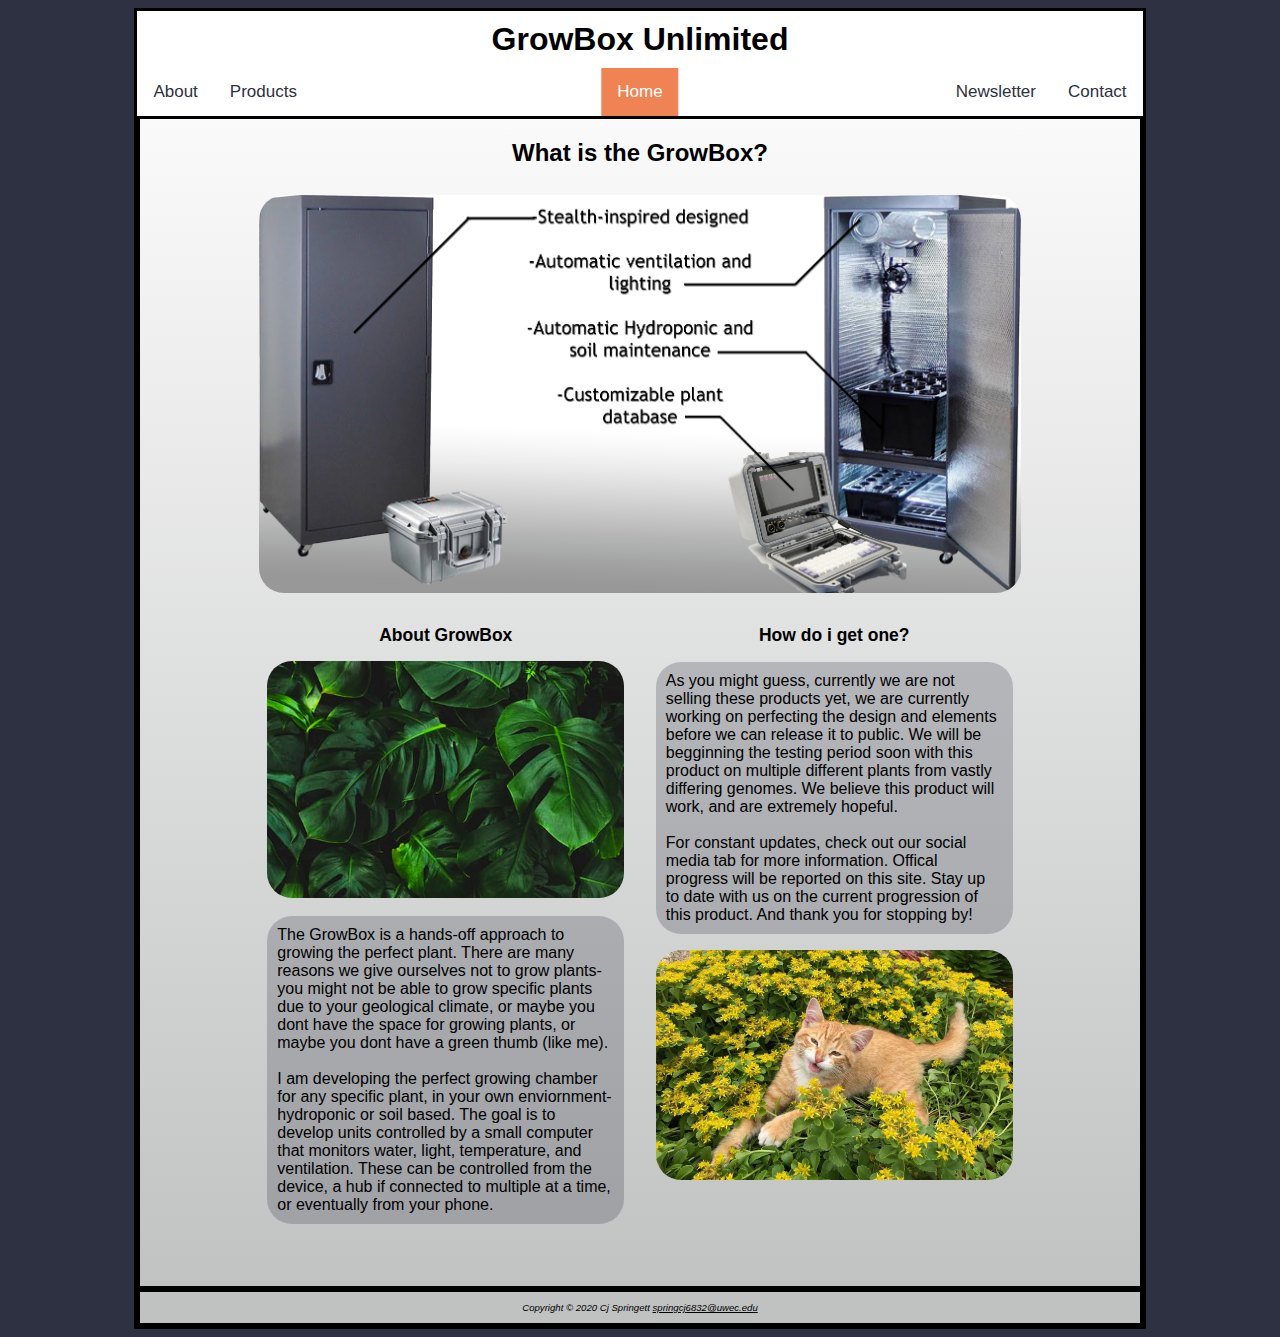
<file: index.html>
<!DOCTYPE html>
<html>

<head>
    <title>GrowBox | Home</title>
    <!--Keywords-->
    <link rel="icon" href="image/x-icon.png" type="image/x-icon">
    <link rel="stylesheet" href="style2.css">
    <meta name="keywords" content="">
    <meta name="description" content="">
    <meta name="viewport" content="width=device-width, initial-scale=1.0">
</head>


<body>
    <div id="wrapper">
        <!--wrapper-->
        <header>
            <h1>GrowBox Unlimited</h1>
        </header>
        <nav>
            <!--Navigation Bar-->
            <!-- Top navigation -->
            <div class="topnav">

                <!-- Centered link -->
                <div class="topnav-centered">
                    <a href="index.html" class="active">Home</a>
                </div>

                <!-- Left-aligned links (default) -->
                <a href="about.html">About</a>
                <a href="products.html">Products</a>

                <!-- Right-aligned links  -->
                <div class="topnav-right">
                    <a href="newsletter.html">Newsletter</a>
                    <a href="contact.html">Contact</a>
                </div>
            </div>
        </nav>
        <main id="hero">
            <h2>What is the GrowBox?</h2>

            <div>
                <!--Location-->
                <div class="row">

                    <div class=" container full">
                        <img class="a" src="images/design.png" alt="Design overview of the GrowBox"/>
                    </div>

                    <div class=" container half">
                        <h2>About GrowBox</h2>
                        <div class=" container row-padding full">

                            <img class="a" src="images/plantman.jpg" alt="Stock Image of deep green leafy plants"/>
                        </div>
                        <div class=" container row-padding full">
                            <p class="ab">
                                The GrowBox is a hands-off approach to growing the perfect plant. There are many reasons
                                we give ourselves not to grow plants- you might not be able to
                                grow specific plants due to your geological climate, or maybe you dont have the space
                                for growing plants, or maybe you dont have a green thumb (like me).
                                <br><br>
                                I am developing the perfect growing chamber for any specific plant, in your own
                                enviornment- hydroponic or soil based.
                                The goal is to develop units controlled by a small computer that monitors water, light,
                                temperature, and ventilation.
                                These can be controlled from the device, a hub if connected to multiple at a time, or
                                eventually from your phone.
                            </p>
                        </div>
                    </div>

                    <div class=" container half">
                        <h2>How do i get one?</h2>
                        <div class=" container row-padding full">
                            <p class="ab">
                                As you might guess, currently we are not selling these products yet, we are currently
                                working on perfecting
                                the design and elements before we can release it to public. We will be begginning the
                                testing period soon with this
                                product on multiple different plants from vastly differing genomes. We believe this
                                product will work, and are extremely
                                hopeful.
                                <br><br>
                                For constant updates, check out our social media tab for more information. Offical
                                progress will be reported on this site.
                                Stay up to date with us on the current progression of this product. And thank you for
                                stopping by!
                            </p>
                        </div>
                        <div class=" container row-padding full">
                            <img class="a" src="images/kitti.jpg" alt="Image of a cute cat laying in flowers"/>
                        </div>
                    </div>
                </div>
            </div>
            <br />
        </main>
        <footer>
            <!--Copyright & contact-->
            Copyright &copy; 2020 Cj Springett
            <a href="mailto:springcj6832@uwec.edu">springcj6832@uwec.edu</a>
        </footer>
    </div>
    <!--wrapper-->
</body>

</html>
</file>
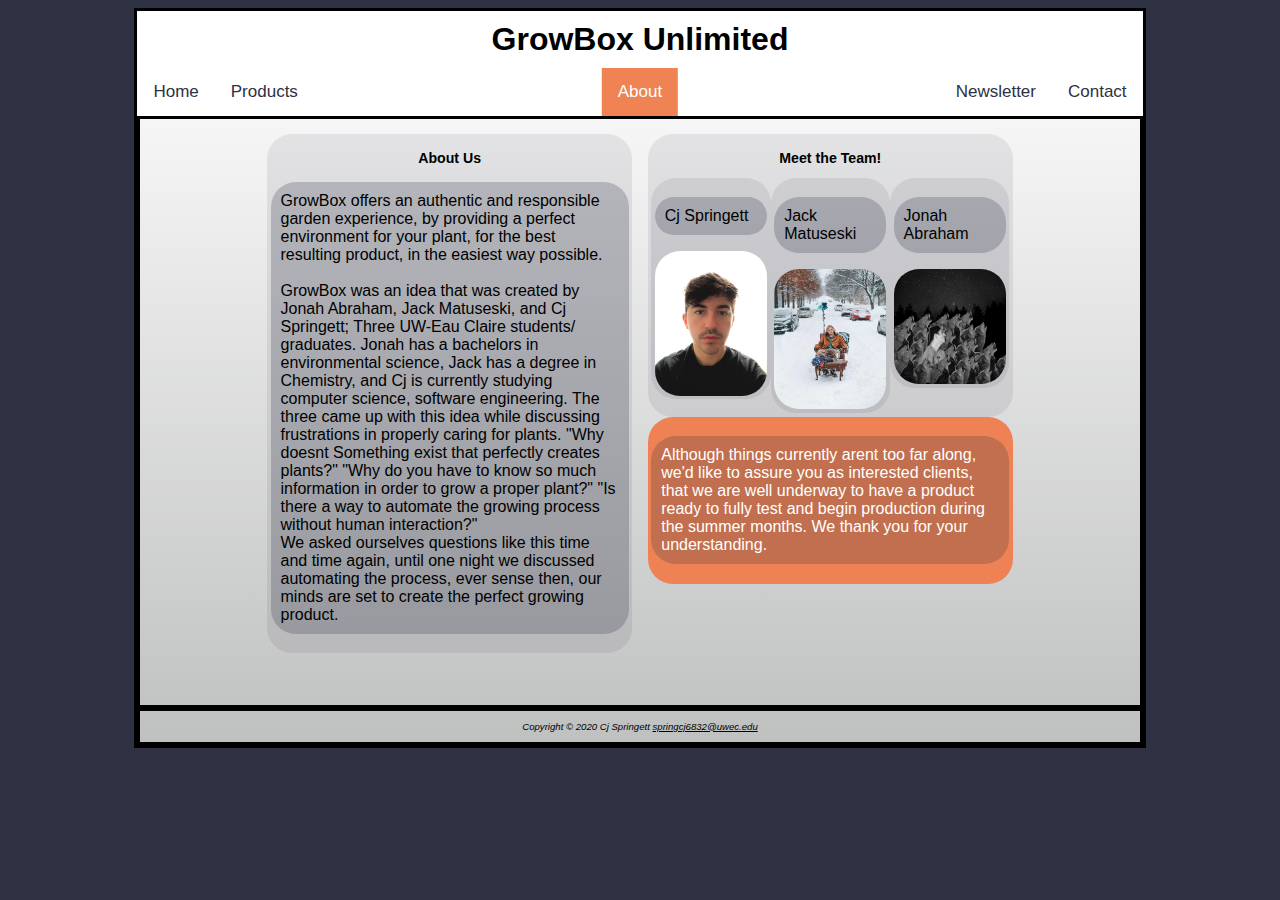
<file: about.html>
<!DOCTYPE html>
<html>

<head>
    <title>GrowBox | About</title>
    <!--Keywords-->
    <link rel="icon" href="image/x-icon.png" type="image/x-icon">
    <link rel="stylesheet" href="style2.css">
    <meta name="keywords" content="">
    <meta name="description" content="">
    <meta name="viewport" content="width=device-width, initial-scale=1.0">
</head>


<body>
    <div id="wrapper">
        <!--wrapper-->
        <header>
            <h1>GrowBox Unlimited</h1>
        </header>
        <nav>
            <!--Navigation Bar-->
            <!-- Top navigation -->
            <div class="topnav">

                <!-- Centered link -->
                <div class="topnav-centered">
                    <a href="about.html" class="active">About</a>
                </div>

                <!-- Left-aligned links (default) -->
                <a href="index.html">Home</a>
                <a href="products.html">Products</a>

                <!-- Right-aligned links -->
                <div class="topnav-right">
                    <a href="newsletter.html">Newsletter</a>
                    <a href="contact.html">Contact</a>
                </div>
            </div>
        </nav>


        <main id="hero">

            <div>
                <!--Location-->
                <div class="row">

                    <div class="container full">
                        <!-- <div class="container quarter"> -->
                        <div class=" container half">
                            <div class=" container indigo full">
                                <h2>About Us</h2>
                                <!-- <img class="basic"src="images/tech.jpg" /> -->
                                <p class="a">

                                    GrowBox offers an authentic and responsible garden experience,
                                    by providing a perfect environment for your plant, for the best resulting product,
                                    in the easiest
                                    way possible.
                                    <br><br>
                                    GrowBox was an idea that was created by Jonah Abraham, Jack Matuseski, and Cj
                                    Springett; Three UW-Eau Claire
                                    students/ graduates. Jonah has a bachelors in environmental science, Jack has a
                                    degree in Chemistry, and Cj is currently
                                    studying computer science, software engineering. The three came up with this idea
                                    while discussing frustrations
                                    in properly caring for plants. "Why doesnt Something exist that perfectly creates
                                    plants?" "Why do you have to know
                                    so much information in order to grow a proper plant?" "Is there a way to automate
                                    the growing process without human interaction?"
                                    <br>We asked ourselves questions like this time and time again, until one night we
                                    discussed automating the process, ever sense then,
                                    our minds are set to create the perfect growing product.<br>



                                </p>
                            </div>
                        </div>

                        <div class=" container half">
                            <div class=" container indigo full">
                                <h2>Meet the Team!</h2>
                                <div class=" container indigo third">
                                    <p class="a">Cj Springett</p>
                                    <img class="aboutimage" src="images/selfy.jpg" alt="Photograph of cj springett" />
                                </div>
                                <div class=" container indigo third">
                                    <p class="a">Jack Matuseski</p>
                                    <img class="aboutimage" src="images/jacky.png" alt="Photograph of Jack Matuseski"/>
                                </div>
                                <div class=" container indigo third">
                                    <p class="a">Jonah Abraham</p>
                                    <img class="aboutimage" src="images/jonah.JPG" alt="Photograph of Jonah Abraham"/>
                                </div>
                                <br>
                            </div>

                            <div class=" container green full">
                                <p class="a">
                                    Although things currently arent too far along, we'd like to assure you
                                    as interested clients, that we are well underway to have a product ready to fully
                                    test and
                                    begin production during the summer months. We thank you for your understanding.

                                </p>

                            </div>


                        </div>
                    </div>


                </div>
                <br />
        </main>
        <footer>
            <!--Copyright & contact-->
            Copyright &copy; 2020 Cj Springett
            <a href="mailto:springcj6832@uwec.edu">springcj6832@uwec.edu</a>
        </footer>
    </div>
    <!--wrapper-->
</body>

</html>
</file>
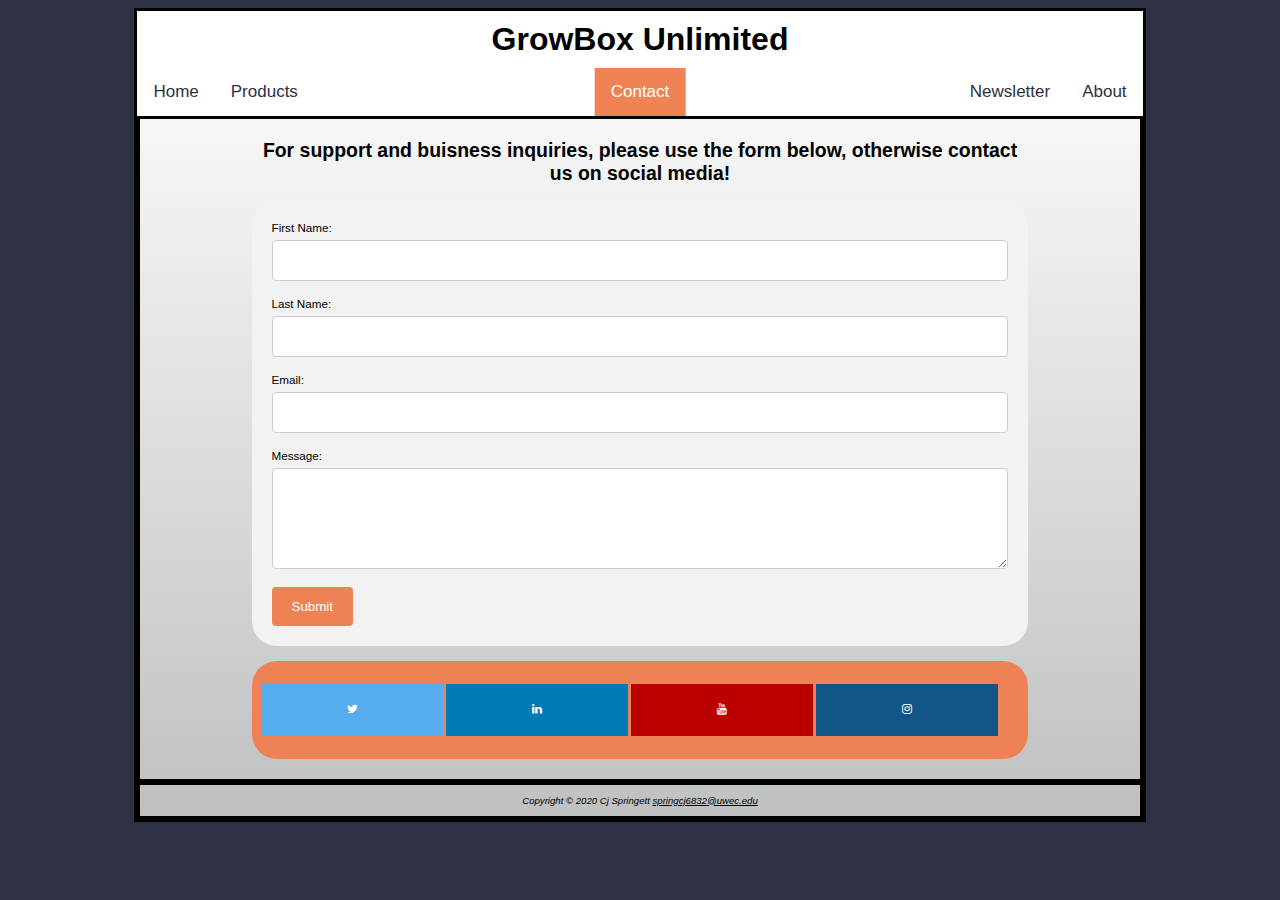
<file: contact.html>
<!-- <?php 
if(isset($_POST['submit'])){
    $to = "email@example.com"; // this is your Email address
    $from = $_POST['email']; // this is the sender's Email address
    $first_name = $_POST['first_name'];
    $last_name = $_POST['last_name'];
    $subject = "Form submission";
    $subject2 = "Copy of your form submission";
    $message = $first_name . " " . $last_name . " wrote the following:" . "\n\n" . $_POST['message'];
    $message2 = "Here is a copy of your message " . $first_name . "\n\n" . $_POST['message'];

    $headers = "From:" . $from;
    $headers2 = "From:" . $to;
    mail($to,$subject,$message,$headers);
    mail($from,$subject2,$message2,$headers2); // sends a copy of the message to the sender
    echo "Mail Sent. Thank you " . $first_name . ", we will contact you shortly.";
    // You can also use header('Location: thank_you.php'); to redirect to another page.
    }
?>
 -->

<!DOCTYPE html>
<html>

<head>
    <title>GrowBox | Contact</title>
    <!--Keywords-->
    <link rel="icon" href="image/x-icon.png" type="image/x-icon">
    <link rel="stylesheet" href="style2.css">
    <link rel="stylesheet" href="https://cdnjs.cloudflare.com/ajax/libs/font-awesome/4.7.0/css/font-awesome.min.css">

    <meta name="keywords" content="">
    <meta name="description" content="">
    <meta name="viewport" content="width=device-width, initial-scale=1.0">
</head>

<!-- fonts for social media button -->

<style>
    p.a {
        word-break: normal;
        font-family: sans-serif;
        font-size: medium;
    }

    body {
        font-family: Arial, Helvetica, sans-serif;
    }
    * {
        box-sizing: border-box;
    }

    input[type=text],
    select,
    textarea {
        width: 100%;
        padding: 12px;
        border: 1px solid #ccc;
        border-radius: 4px;
        box-sizing: border-box;
        margin-top: 6px;
        margin-bottom: 16px;
        resize: vertical;
    }

    input[type=submit] {
        background-color: rgb(239, 130, 84);
        color: white;
        padding: 12px 20px;
        border: none;
        border-radius: 4px;
        cursor: pointer;
    }

    input[type=submit]:hover {
        background-color: rgb(239, 130, 84);
    }

    .container {
        border-radius: 25px;
        background-color: #f2f2f2;
        padding: 20px;
    }

   
</style>


<body>



    <div id="wrapper">
        <!--wrapper-->
        <header>
            <h1>GrowBox Unlimited</h1>
        </header>
        <nav>
            <!--Navigation Bar-->
            <!-- Top navigation -->
            <div class="topnav">

                <!-- Centered link -->
                <div class="topnav-centered">
                    <a href="contact.html" class="active">Contact</a>
                </div>

                <!-- Left-aligned links (default) -->
                <a href="index.html">Home</a>
                <a href="products.html">Products</a>

                <!-- Right-aligned links -->
                <div class="topnav-right">
                    <a href="newsletter.html">Newsletter</a>
                    <a href="about.html">About</a>
                </div>
        </nav>
        <main id="hero">
            <h2></h2>

            <div>
                <!--Location-->
                <div class="row">
                    <h2>
                        For support and buisness inquiries, please use the form below, otherwise contact us on social
                        media!
                    </h2>

                    <div class="container">


                        <form action="form_submitted.html" method="post">

                            <form action="" method="post">
                                First Name: <input type="text" name="first_name"><br>
                                Last Name: <input type="text" name="last_name"><br>
                                Email: <input type="text" name="email"><br>
                                Message:<br><textarea rows="5" name="message" cols="30"></textarea><br>
                                <input type="submit" name="submit" value="Submit">
                            </form>
                    </div>
                    <br>
                    <div class="row green full">
                        <!-- Add font awesome icons -->

                        <br>
                        <a href="https://twitter.com/box_grow" class="fa fa-twitter"></a>
                        <a href="https://www.linkedin.com/in/grow-box-9a81911a7/" class="fa fa-linkedin"></a>
                        <a href="https://youtu.be/9Y5bQ5CugS0" class="fa fa-youtube"></a>
                        <a href="https://www.instagram.com/growboxunlimited/" class="fa fa-instagram"></a>
                        <br /><br />
                    </div>
                </div>

        </main>
        <footer>
            <!--Copyright & contact-->
            Copyright &copy; 2020 Cj Springett
            <a href="mailto:springcj6832@uwec.edu">springcj6832@uwec.edu</a>
        </footer>
    </div>
    <!--wrapper-->
</body>

</html>
</file>
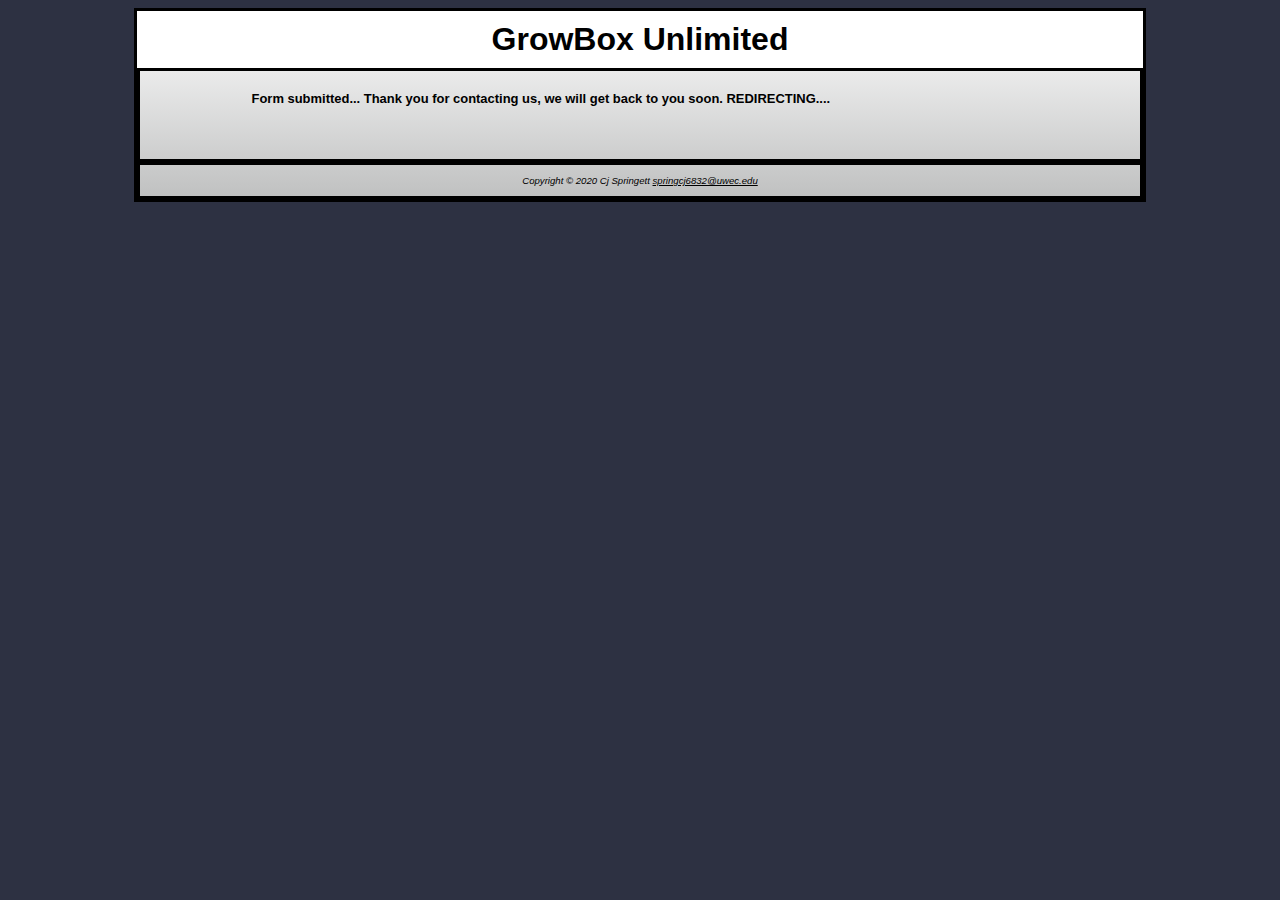
<file: form_submitted.html>
<meta http-equiv="refresh" content="3;url=http://ceej.duckdns.org:8443/" />

<!DOCTYPE html>
<html>

<head>
    <title>Springett | About</title>
    <!--Keywords-->
    <link rel="icon" href="" type="image/x-icon">
    <link rel="stylesheet" href="style2.css" >
    <meta name="keywords" content="">
    <meta name="description" content="">
    <meta name="viewport" content="width=device-width, initial-scale=1.0">
</head>
<style>
    p.a {
        word-break: normal;
        font-family: sans-serif;
        font-size: medium;
    }
</style>

<body>
    <div id="wrapper">
        <!--wrapper-->
        <header>
            <h1>GrowBox Unlimited</h1>
        </header>

        <main id="hero">
            <h2></h2>

            <div>
                <!--Location-->
                <div class="row">
                    <h4>
                        Form submitted... Thank you for contacting us, we will get back to you soon.

                        REDIRECTING....
                    </h4>


                </div>
                <br />
        </main>
        <footer>
            <!--Copyright & contact-->
            Copyright &copy; 2020 Cj Springett
            <a href="mailto:springcj6832@uwec.edu">springcj6832@uwec.edu</a>
        </footer>
    </div>
    <!--wrapper-->
</body>

</html>
</file>
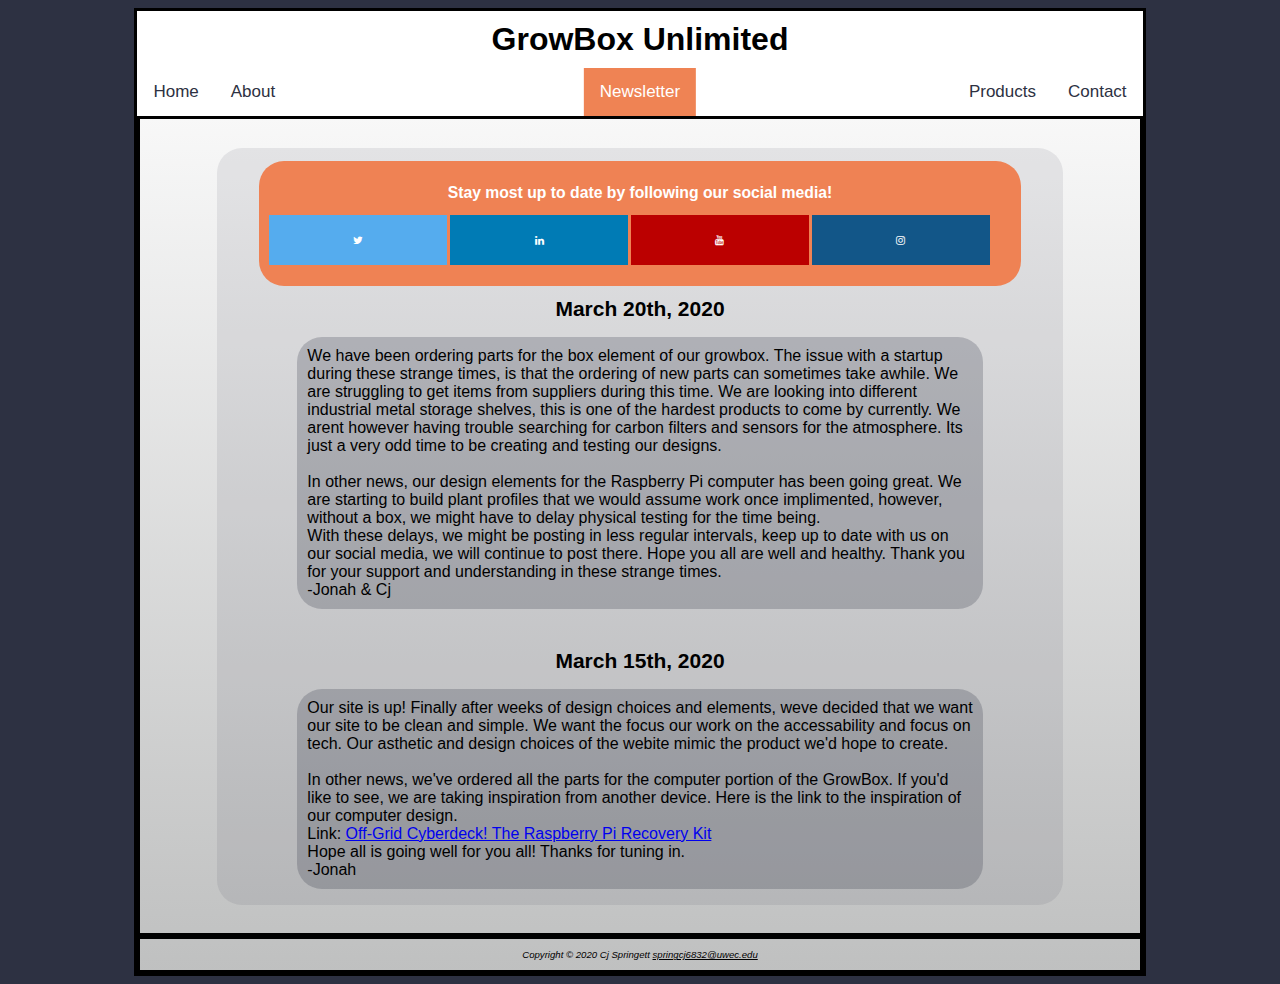
<file: newsletter.html>
<!DOCTYPE html>
<html>


<head>
    <title>GrowBox | Newsletter</title>
    <!--Keywords-->
    <link rel="icon" href="image/x-icon.png" type="image/x-icon">
    <link rel="stylesheet" href="style2.css">
    <link rel="stylesheet" href="https://cdnjs.cloudflare.com/ajax/libs/font-awesome/4.7.0/css/font-awesome.min.css">
    <meta name="keywords" content="">
    <meta name="description" content="">
    <meta name="viewport" content="width=device-width, initial-scale=1.0">
</head>

<!-- fonts for social media button -->


<body>
    <div id="wrapper">
        <!--wrapper-->
        <header>
            <h1>GrowBox Unlimited</h1>
        </header>
        <nav>
            <!--Navigation Bar-->
            <!-- Top navigation -->
            <div class="topnav">

                <!-- Centered l ink -->
                <div class="topnav-centered">
                    <a href="newsletter.html" class="active">Newsletter</a>
                </div>

                <!-- Left-aligned links (default) -->
                <a href="index.html">Home</a>
                <a href="about.html">About</a>

                <!-- Right-aligned links -->
                <div class="topnav-right">
                    <a href="products.html">Products</a>
                    <a href="contact.html">Contact</a>
                </div>
        </nav>
        <main id="hero">
            <h2></h2>


            <div>
                <!--Location-->
                <div class="row container full">


                    <div class="row indigo full">
                        <br>
                        <div class="row green full">
                            <!-- Add font awesome icons -->
                            <h2>
                                Stay most up to date by following our social media!
                            </h2>
                            <a href="https://twitter.com/box_grow" class="fa fa-twitter"></a>
                            <a href="https://www.linkedin.com/in/grow-box-9a81911a7/" class="fa fa-linkedin"></a>
                            <a href="https://youtu.be/9Y5bQ5CugS0" class="fa fa-youtube"></a>
                            <a href="https://www.instagram.com/growboxunlimited/" class="fa fa-instagram"></a>
                            <br /><br />
                        </div>

                        <div class="row full">

                            <br>
                            <h1>March 20th, 2020</h1>
                            <p class="ab">We have been ordering parts for the box element of our growbox. The issue with
                                a startup during these strange times, is that the
                                ordering of new parts can sometimes take awhile. We are struggling to get items from
                                suppliers during this time.
                                We are looking into different industrial metal storage shelves, this is one of the
                                hardest products to come by currently. We arent however
                                having trouble searching for carbon filters and sensors for the atmosphere. Its just a
                                very odd time to be creating and testing our designs.

                                <br /><br />
                                In other news, our design elements for the Raspberry Pi computer has been going great.
                                We are starting to build
                                plant profiles that we would assume work once implimented, however, without a box, we
                                might have to delay physical testing for the time being.
                                <br />
                                With these delays, we might be posting in less regular intervals, keep up to date with
                                us on our social media, we will continue to post there. Hope you all are well and
                                healthy.
                                Thank you for your support and understanding in these strange times.
                                <br>
                                -Jonah & Cj
                            </p>

                        </div>

                        <br />
                        <div class="row full">
                            <p>
                                <h1>March 15th, 2020</h1>
                                <p class="ab">Our site is up! Finally after weeks of design choices
                                    and elements, weve decided that we want our site to be
                                    clean and simple. We want the focus our work on the accessability
                                    and focus on tech. Our asthetic and design choices of the webite mimic the product
                                    we'd hope to create.
                                    <br /><br />
                                    In other news, we've ordered all the parts for the computer portion of the GrowBox.
                                    If you'd like to see, we are taking
                                    inspiration from another device. Here is the link to the inspiration of our computer
                                    design.
                                    <br />
                                    Link: <a href="https://back7.co/home/raspberry-pi-recovery-kit">Off-Grid Cyberdeck!
                                        The Raspberry Pi Recovery Kit</a>
                                    <br /> Hope all is going well for you all! Thanks for tuning in.
                                    <br>
                                    -Jonah
                                </p>
                            </p>
                        </div>
                    </div>
                </div>
        </main>

        <footer>
            <!--Copyright & contact-->
            Copyright &copy; 2020 Cj Springett
            <a href="mailto:springcj6832@uwec.edu">springcj6832@uwec.edu</a>
        </footer>
    </div>
    <!--wrapper-->
</body>

</html>
</file>
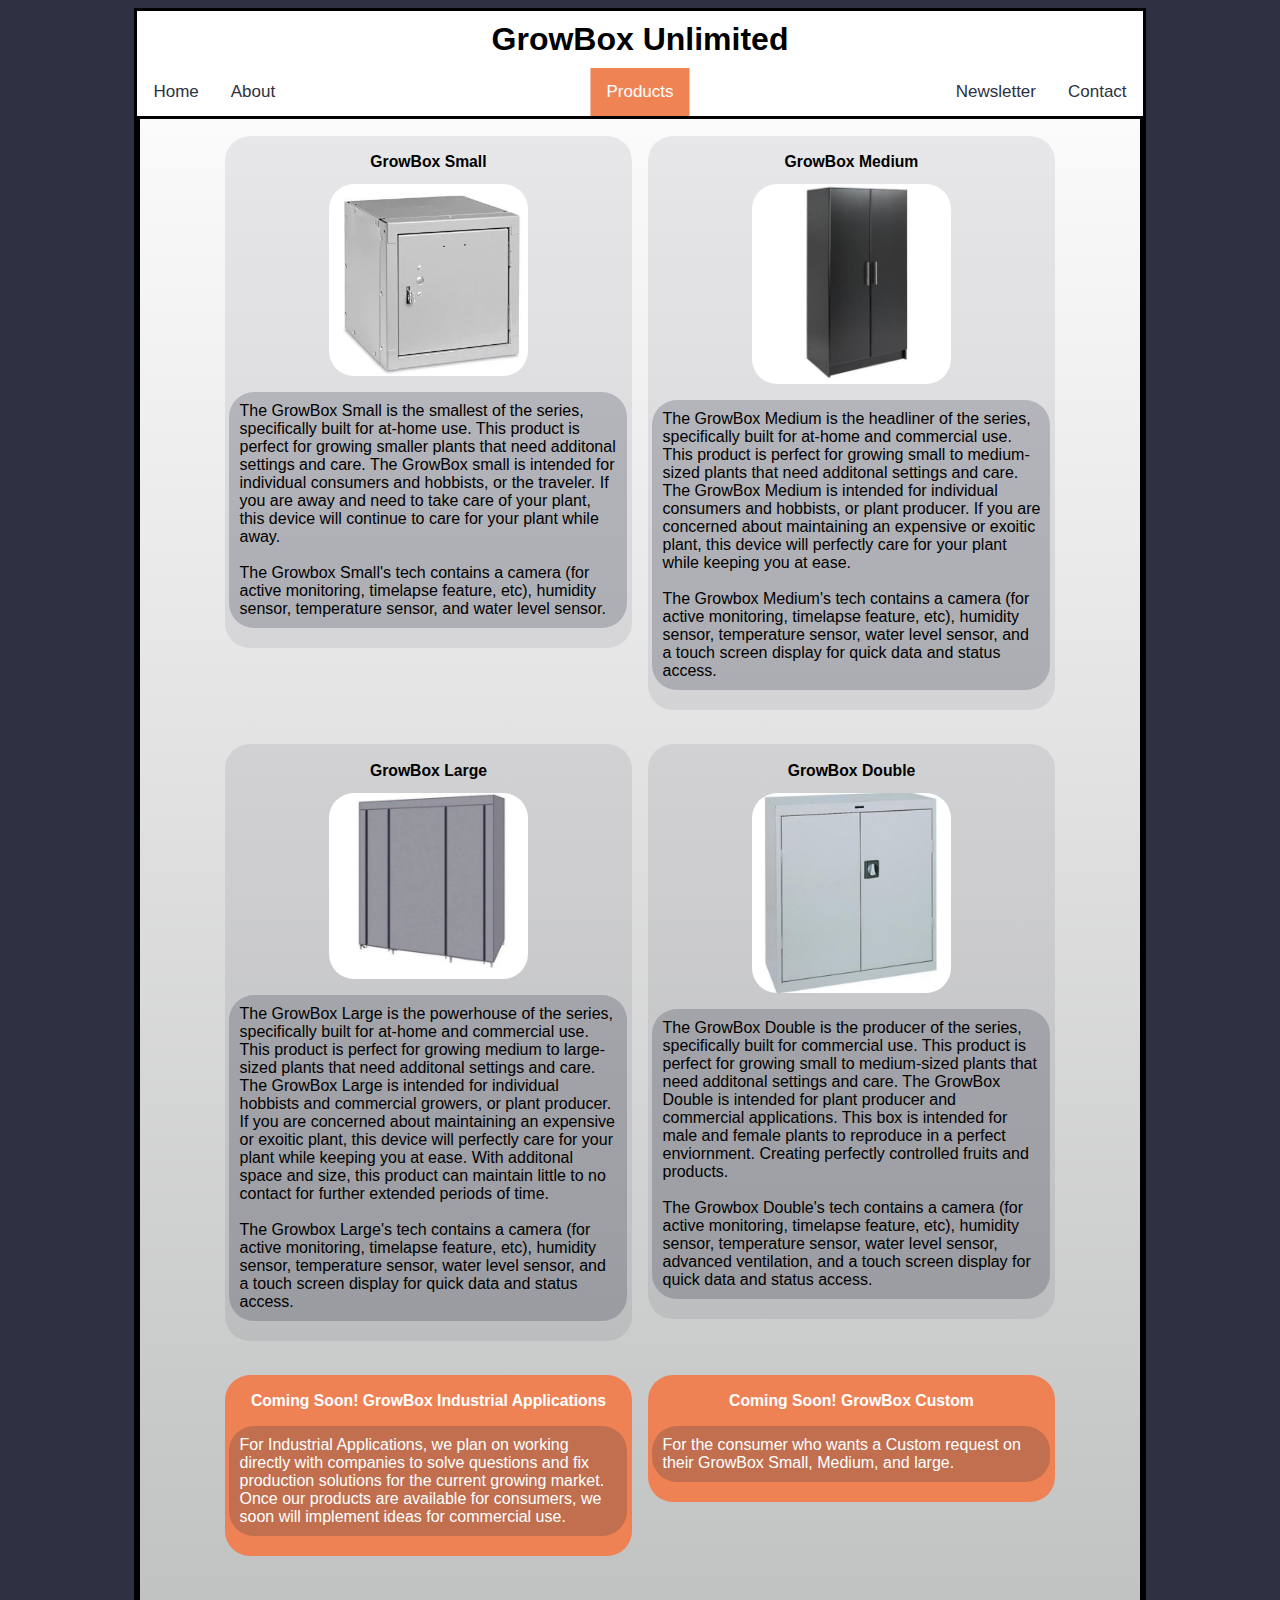
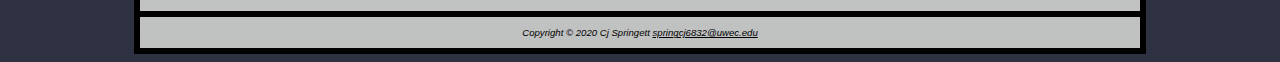
<file: products.html>
<!DOCTYPE html>
<html>
<!-- test git -->
<head>
    <title>GrowBox | Products</title>
    <!--Keywords-->
    <link rel="icon" href="image/x-icon.png" type="image/x-icon">
    <link rel="stylesheet" href="style2.css">
    <meta name="keywords" content="">
    <meta name="description" content="">
    <meta name="viewport" content="width=device-width, initial-scale=1.0">
</head>

<body>
    <div id="wrapper">
        <!--wrapper-->
        <header>
            <h1>GrowBox Unlimited</h1>
        </header>
        <nav>
            <!--Navigation Bar-->
            <!-- Top navigation -->
            <div class="topnav">

                <!-- Centered link -->
                <div class="topnav-centered">
                    <a href="products.html" class="active">Products</a>
                </div>

                <!-- Left-aligned links (default) -->
                <a href="index.html">Home</a>
                <a href="about.html">About</a>

                <!-- Right-aligned links -->
                <div class="topnav-right">
                    <a href="newsletter.html">Newsletter</a>
                    <a href="contact.html">Contact</a>
                </div>
            </div>
        </nav>
        <main id="hero">

            <div>
                <!--Location-->

                <div class="container full">
                    <!-- <div class="container quarter"> -->
                    <div class=" container half">
                        <div class=" container indigo full">
                            <h2>GrowBox Small</h2>
                            <img class="basic" src="images/small.png" alt="Image of growbox small"/>
                            <p class="a">
                                The GrowBox Small is the smallest of the series, specifically built for at-home use.
                                This product is perfect
                                for growing smaller plants that need additonal settings and care. The GrowBox small is
                                intended for individual consumers and hobbists,
                                or the traveler. If you are away and need to take care of your plant, this device will
                                continue to care for your plant while away.
                                <br><br>
                                The Growbox Small's tech contains a camera (for active monitoring, timelapse feature,
                                etc), humidity sensor, temperature sensor,
                                and water level sensor.
                            </p>
                        </div>
                    </div>
                    <div class=" container half">

                        <div class=" container indigo full">
                            <h2>GrowBox Medium</h2>
                            <img class="basic" src="images/medium.png" alt="Image of growbox medium"/>
                            <p class="a">
                                The GrowBox Medium is the headliner of the series, specifically built for at-home and
                                commercial use. This product is perfect
                                for growing small to medium-sized plants that need additonal settings and care. The
                                GrowBox Medium is intended for individual consumers and hobbists,
                                or plant producer. If you are concerned about maintaining an expensive or exoitic plant,
                                this device will perfectly care for your plant while
                                keeping you at ease.
                                <br> <br> 
                                The Growbox Medium's tech contains a camera (for active monitoring, timelapse feature,
                                etc), humidity sensor, temperature sensor,
                                water level sensor, and a touch screen display for quick data and status access.
                            </p>
                        </div>
                    </div>
                </div>

                <div class="container full">
                    <!-- <div class="container quarter"> -->
                    <div class=" container half">
                        <div class=" container indigo full">
                            <h2>GrowBox Large</h2>
                            <img class="basic" src="images/large.png" alt="image of growbox large"/>
                            <p class="a">
                                The GrowBox Large is the powerhouse of the series, specifically built for at-home and
                                commercial use. This product is perfect
                                for growing medium to large-sized plants that need additonal settings and care. The
                                GrowBox Large is intended for individual hobbists and commercial growers,
                                or plant producer. If you are concerned about maintaining an expensive or exoitic plant,
                                this device will perfectly care for your plant while
                                keeping you at ease. With additonal space and size, this product can maintain little to
                                no contact for further extended periods of time.
                                <br><br>
                                The Growbox Large's tech contains a camera (for active monitoring, timelapse feature,
                                etc), humidity sensor, temperature sensor,
                                water level sensor, and a touch screen display for quick data and status access.
                            </p>
                        </div>
                    </div>
                    <div class=" container half">

                        <div class=" container indigo full">
                            <h2>GrowBox Double</h2>
                            <img class="basic" src="images/wide.png" alt="image of growbox double"/>
                            <p class="a">
                                The GrowBox Double is the producer of the series, specifically built for commercial use.
                                This product is perfect
                                for growing small to medium-sized plants that need additonal settings and care. The
                                GrowBox Double is intended for
                                plant producer and commercial applications. This box is intended for male and female
                                plants to reproduce in a perfect enviornment.
                                Creating perfectly controlled fruits and products.
                                <br><br>
                                The Growbox Double's tech contains a camera (for active monitoring, timelapse feature,
                                etc), humidity sensor, temperature sensor,
                                water level sensor, advanced ventilation, and a touch screen display for quick data and
                                status access.
                            </p>
                        </div>
                    </div>
                </div>
                <div class="container full">
                    <!-- <div class="container quarter"> -->
                    <div class=" container half">
                        <div class=" container green full">
                            <h2>Coming Soon! GrowBox Industrial Applications</h2>
                            <!-- <img class="basic"src="images/tech.jpg" /> -->
                            <p class="a">
                                For Industrial Applications, we plan on working directly with companies to solve
                                questions and
                                fix production solutions for the current growing market. Once our products are available
                                for consumers,
                                we soon will implement ideas for commercial use.
                            </p>
                        </div>
                    </div>
                    <div class=" container half">

                        <div class=" container green full">
                            <h2>Coming Soon! GrowBox Custom</h2>
                            <!-- <img class="basic"src="images/custom.jpeg" /> -->
                            <p class="a">
                                For the consumer who wants a Custom request on their GrowBox Small, Medium, and large.
                            </p>
                        </div>
                    </div>
                </div>

            </div>
            <br>
        </main>
        <footer>
            <!--Copyright & contact-->
            Copyright &copy; 2020 Cj Springett
            <a href="mailto:springcj6832@uwec.edu">springcj6832@uwec.edu</a>
        </footer>
    </div>
    <!--wrapper-->
</body>

</html>
</file>
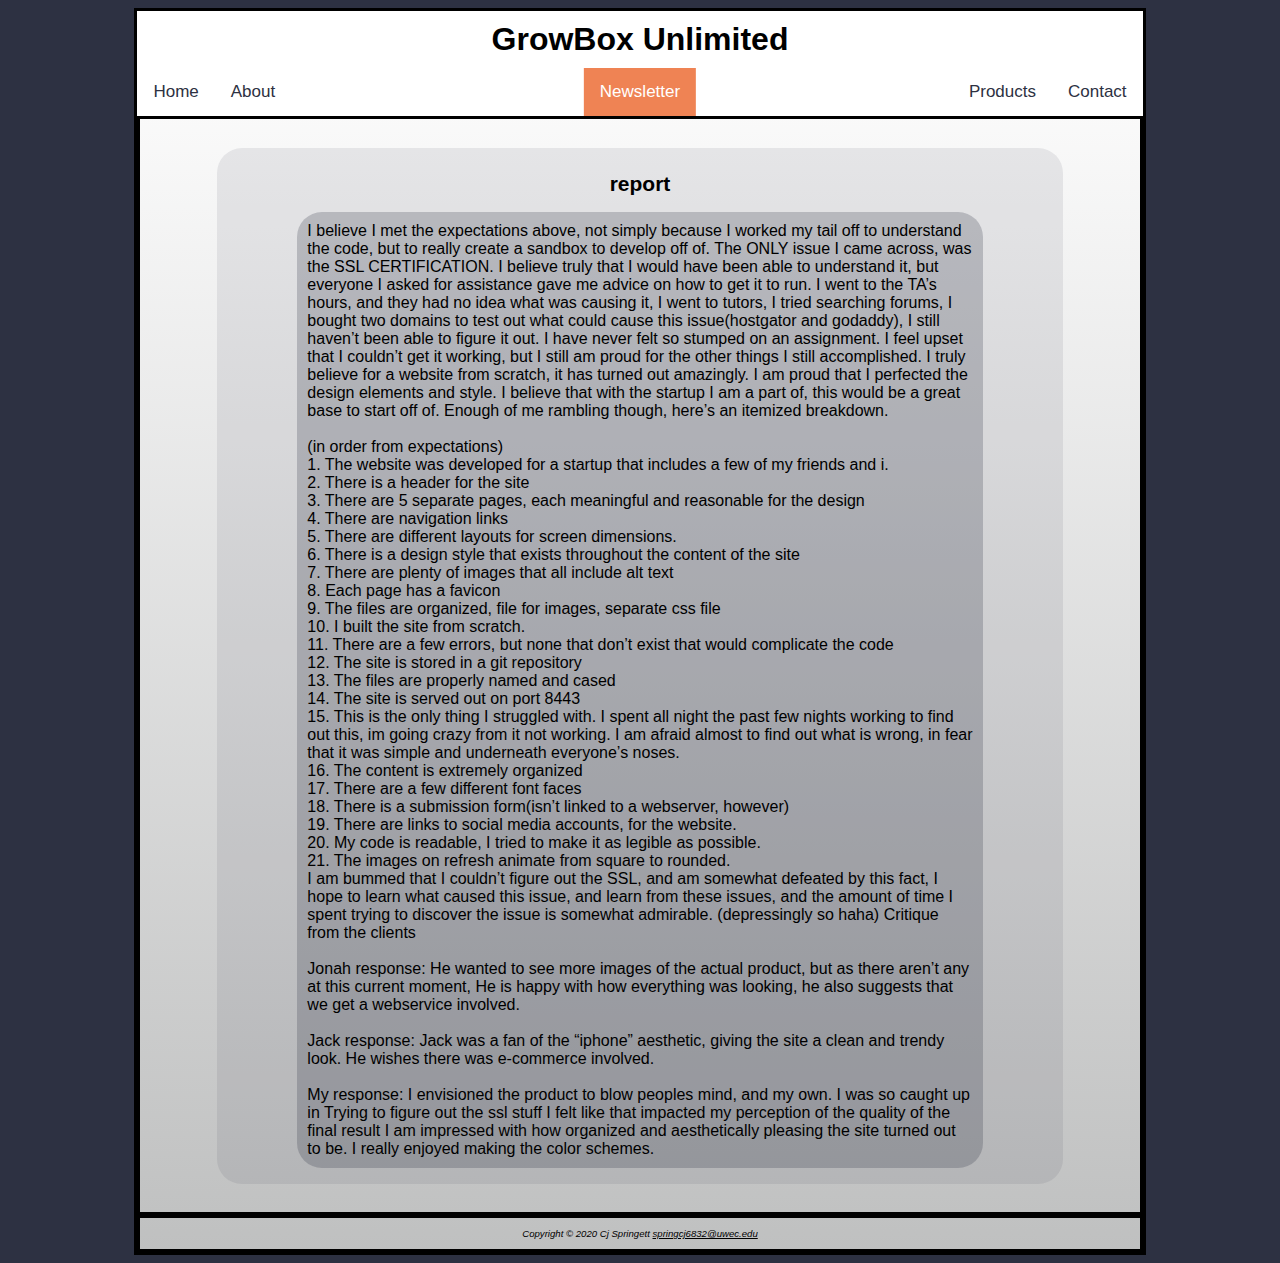
<file: report.html>
<!DOCTYPE html>
<html>


<head>
    <title>GrowBox | REPORTREPORTREPORT</title>
    <!--Keywords-->
    <link rel="icon" href="image/x-icon.png" type="image/x-icon">
    <link rel="stylesheet" href="style2.css">
    <link rel="stylesheet" href="https://cdnjs.cloudflare.com/ajax/libs/font-awesome/4.7.0/css/font-awesome.min.css">
    <meta name="keywords" content="">
    <meta name="description" content="">
    <meta name="viewport" content="width=device-width, initial-scale=1.0">
</head>

<!-- fonts for social media button -->


<body>
    <div id="wrapper">
        <!--wrapper-->
        <header>
            <h1>GrowBox Unlimited</h1>
        </header>
        <nav>
            <!--Navigation Bar-->
            <!-- Top navigation -->
            <div class="topnav">

                <!-- Centered link -->
                <div class="topnav-centered">
                    <a href="newsletter.html" class="active">Newsletter</a>
                </div>

                <!-- Left-aligned links (default) -->
                <a href="index.html">Home</a>
                <a href="about.html">About</a>

                <!-- Right-aligned links -->
                <div class="topnav-right">
                    <a href="products.html">Products</a>
                    <a href="contact.html">Contact</a>
                </div>
        </nav>
        <main id="hero">
            <h2></h2>


            <div>
                <!--Location-->
                <div class="row container full">


                    <div class="row indigo full">
                        <br>
                    

                        <div class="row full">

                            <br>
                            <h1>report</h1>
                            <p class="ab">
                                
                                I believe I met the expectations above, not simply because I worked my tail off to understand the code, but to really create a sandbox to develop off of.  The ONLY issue I came across, was the SSL CERTIFICATION.  I believe truly that I would have been able to understand it, but everyone I asked for assistance gave me advice on how to get it to run.  I went to the TA’s hours, and they had no idea what was causing it, I went to tutors, I tried searching forums, I bought two domains to test out what could cause this issue(hostgator and godaddy), I still haven’t been able to figure it out.  I have never felt so stumped on an assignment.  I feel upset that I couldn’t get it working, but I still am proud for the other things I still accomplished.   I truly believe for a website from scratch, it has turned out amazingly.  I am proud that I perfected the design elements and style.  I believe that with the startup I am a part of, this would be a great base to start off of.  Enough of me rambling though, here’s an itemized breakdown.
                                    <br><br>
                                (in order from expectations)
                                <br>
                                1.	The website was developed for a startup that includes a few of my friends and i.<br>
                                2.	There is a header for the site<br>
                                3.	There are 5 separate pages, each meaningful and reasonable for the design<br>
                                4.	There are navigation links<br>
                                5.	There are different layouts for screen dimensions.<br>
                                6.	There is a design style that exists throughout the content of the site<br>
                                7.	There are plenty of images that all include alt text<br>
                                8.	Each page has a favicon<br>
                                9.	The files are organized, file for images, separate css file<br>
                                10.	I built the site from scratch.<br>
                                11.	There are a few errors, but none that don’t exist that would complicate the code<br>
                                12.	The site is stored in a git repository<br>
                                13.	The files are properly named and cased<br>
                                14.	The site is served out on port 8443<br>
                                15.	This is the only thing I struggled with.  I spent all night the past few nights working to find out this, im going crazy from it not working.  I am afraid almost to find out what is wrong, in fear that it was simple and underneath everyone’s noses.
                                <br>   16.	The content is extremely organized
                                <br>17.	There are a few different font faces
                                <br>18.	There is a submission form(isn’t linked to a webserver, however)
                                <br>19.	There are links to social media accounts, for the website.
                                <br>20.	My code is readable, I tried to make it as legible as possible.
                                <br>21.	The images on refresh animate from square to rounded.
                                <br>I am bummed that I couldn’t figure out the SSL, and am somewhat defeated by this fact, I hope to learn what caused this issue, and learn from these issues, and the amount of time I spent trying to discover the issue is somewhat admirable. (depressingly so haha)
                                Critique from the clients
                                <br><br>
                                Jonah response:  
                                He wanted to see more images of the actual product, but as there aren’t any at this current moment, 
                                He is happy with how everything was looking, he also suggests that we get a webservice involved.
                                <br><br>
                                Jack response:
                                Jack was a fan of the “iphone” aesthetic, giving the site a clean and trendy look.  He wishes there was e-commerce involved.
                                <br><br>
                                My response:
                                I envisioned the product to blow peoples mind, and my own.  I was so caught up in 
                                Trying to figure out the ssl stuff I felt like that impacted my perception of the quality of the final result
                                I am impressed with how organized and aesthetically pleasing the site turned out to be.  I really enjoyed making the color schemes.
                                
                            </p>

                        </div>
                    </div>
                </div>
        </main>

        <footer>
            <!--Copyright & contact-->
            Copyright &copy; 2020 Cj Springett
            <a href="mailto:springcj6832@uwec.edu">springcj6832@uwec.edu</a>
        </footer>
    </div>
    <!--wrapper-->
</body>

</html>
</file>
<file: style2.css>
/* For products.html */
    p.a {
        word-break: normal;
        font-family: sans-serif;
        font-size: medium;
    }
/* For newsletter.html , index.html*/

p.ab {
    background-color: rgba(45, 49, 66, 0.24);
    padding: 10px;
    border-radius: 25px;
    word-break: normal;
    font-family: sans-serif;
    font-size: medium;
}


    img.a {
        border-radius: 25px;
    }

.fa {
    display: inline-flex;
    margin-left: auto;
    margin-right: auto;
    justify-content: center;
    width: 24%;
    padding: 20px;
    font-size: 30px;
    text-align: center;
    text-decoration: none;
}

.fa:hover {
    opacity: 0.7;
}


.fa-twitter {
    background: #55ACEE;
    color: white;
}


.fa-linkedin {
    background: #007bb5;
    color: white;
}

.fa-youtube {
    background: #bb0000;
    color: white;
}

.fa-instagram {
    background: #125688;
    color: white;
}






/* W3.CSS 2.75 by Jan Egil and Borge Refsnes */
*{
	-webkit-box-sizing:border-box; /* Chrome, Safari, Opera */
	-moz-box-sizing:border-box; /* Firefox */
    box-sizing:border-box; 
}


/*styles for body*/
body{
    background-color: #2D3142;
    background-size: cover;
    color: #000000;
    font-family: Verdana, Arial, sans-serif;
}

/*style for centered images*/

.image-container {
    width: 200px;
    display: flex;
    justify-content: center;
    margin: 10px;
    padding: 10px;
    }
  
/*forces old browsers to render html5 correctly*/
header, main, nav, footer, figure, figcaption, aside, section, article{
	display: block;
}

/*styles for header*/
header{
    background-color: #FFFFFF;
    padding: 10px;
}

/*Styles for navigation*/
.topnav {
    position: relative;
    background-color: #FFFFFF;
    overflow: hidden;
  }
  
  /* Style the links inside the navigation bar */
  .topnav a {
    float: left;
    color: #2D3142;
    text-align: center;
    padding: 14px 16px;
    text-decoration: none;
    font-size: 17px;
  }
  
  /* Change the color of links on hover */
  .topnav a:hover {
    background-color: #EF8354;
    color: white;
  }
  
  /* Add a color to the active/current link */
  .topnav a.active {
    background-color: #EF8354;
    color: white;
  }
  
  /* Centered section inside the top navigation */
  .topnav-centered a {
    float: none;

    position: absolute;
    top: 50%;
    left: 50%;
    transform: translate(-50%, -50%);
  }
  
  /* Right-aligned section inside the top navigation */
  .topnav-right {
    float: right;
  }

/*styles for main*/
main{
    padding-top: 0%;
    padding-right: 20px;
    padding-bottom: 20px;
    padding-left: 20px;
    display: block;
    border-style: solid;
}

p.a{
    background-color: rgba(45, 49, 66, 0.24);
    padding: 10px;
    border-radius: 25px;
    word-break: normal;
    font-family: sans-serif;
    font-size: medium;
}

img.basic{
    display: block;
    margin-left: auto;
    margin-right: auto;
    width: 50%;
    max-width: 200px;
    max-height: 200px;
    border-radius: 25px;
}

img.aboutimage{
    display: block;
    margin-left: auto;
    margin-right: auto;
    max-width: 200px;
    max-height: 200px;
    border-radius: 25px;
}

main div{
    align-self: center;
    font-size: 90%;
    padding-left: 5%;
    padding-right: 5%;

}

/*heading styles*/
h1 {
    text-align: center;
    height: auto;
    margin:0;
    font-family: sans-serif;
    background-position: center;
    background-repeat: no-repeat;  
}
h2 {
    font-family: sans-serif;
    text-align: center;
}
h3{
    border-style: solid;
    text-transform: uppercase;
}

/*styles for section*/
section{
    margin-left: 20%;
    margin-right: 20%;
    overflow: auto;
    font-size:90%;
}

/*description list*/
dt{
    font-weight: bold;
}

/*table*/
table{
    margin:auto;
    width:80%;
}

td, th{
    padding: 10px;
}

/*styles for footer*/
footer{
    border-style: solid;
    color: #000000;
    font-size: 0.60em;
    font-style: italic;
    text-align: center;
    padding:10px;
}

footer a:link{
    color:rgb(0, 0, 0);
}
footer a:visited{
    color:rgb(255, 77, 0);  
}
footer a:hover{
    color:#EF8354;
}
/* id styles */

#wrapper{
    background-image: linear-gradient(#FFFFFF, #BFC0C0);
    width: 80%;
    margin-left:auto;
    margin-right:auto;
    border-style: solid;
    min-width: 960px;
    max-width: 2048px;
}
#hero{
    height:auto;
    background-repeat: no-repeat;
    background-size: 100% 100%;
}

img{
    max-width: 100%;
    height: auto;
    position: center;
    align-self: center;
    width:100%;
}

/*responsiveness*/

/* style */

/*organization of styles*/
.red{color:#ffffff; background-color:#f44336;}
.green{color:#ffffff; 
    padding:10px;
    border-radius: 25px;
    background-color: rgb(239, 130, 84);
}
.purple{
    color:#000000;
    display: inline-block;
    max-width: 400px;
    padding: 10px;
    word-break: break-all;
}
.indigo{color:#000000;
    background-color: rgba(45, 49, 66, 0.089);
    border-radius: 25px;
}
.blue-grey{color:#ffffff; background-color:#607d8b;}
.blue{color:#ffffff; background-color:#2196F3;}
.pink{color:#ffffff; background-color:#ffffff00;}
.yellow{
    color:#000000; 
    border-style: solid;
    display: inline-block;
    word-break: break-all;
}

/*so text is not on the edge*/
.container{
    padding:1%; 
}

.full{
    position:relative;
    max-width:100%;
    max-height:100%;
}
.half{width:49.99999%;}
.third{width:33.33333%;}
.twothird{width:66.66666%;}
.quarter{width:24.99999%;}
.threequarter{width:74.99999%;}

/*no stack*/
.right{float:right;}
.half, .third, .twothird, .quarter, .threequarter, .pic, .thirdWithMargins{float:left; }


.smallWidth{width: 90px;}/*to have a set width */
.rest{overflow:hidden;}/*keeps the bottom of rest even with small*/

/*Margins */
.marginRight{ margin-right: 1%;}
.marginBoth{	
    margin-right: 1%;
    margin-left: 1%;
}
.marginLeft{margin-left: 1%;}
.thirdWithMargins{width:49%; }
.thirdWithMargins{float:left; }

/*picture padding*/
.row-padding,.row-padding>.pic{padding:0 8px;}
.pic{width:33.33333%;}

.container:after,.row:after, .row-padding:after{content:"";display:table;clear:both;}

nav a { 	
	text-decoration: none;
	transition: color .5s ease-out;
	
}

/* animate image */
main img{
	position: relative;
	transition: 6s;
	-webkit-transition: 1s;
	-moz-transition: 1s;
	-ms-transition: 1s;
	-o-transition: 1s;
}

  
  audio { 
    clear: both;
          padding-top: 20px;
    }



img{ 
    position: relative;
    width: 100%;
    height: auto;
    }/*so images respond to size of parent div*/


    
@media (max-width:600px){
	.half{width:100%;}
	.quarter{width:100%;}
	.third{width:100%;}
	.twothird{width:100%;}
	.threequarter{width:100%;}
	.col.s4{width:100%;}
	.thirdWithMargins{width: 100%;margin: 0;}
	.pic{width:100%;}
}

/*tablet size*******************************************************************/
@media only screen and (max-width: 64em){
    body{
        background-color: #2D3142;
        background-image: linear-gradient(#FFFFFF, #BFC0C0);
        background-image: none;
        margin:0;
    }
    #wrapper{
        width:auto;
        min-width: 0;
        box-shadow: none;
    }
    h1{
        margin: 0;
    }
    main{
        margin: 0;
    }
    nav{
        position: relative;
        float: none;
        width: auto;
        padding: 0;
    }
    
}

/*smartphone*/
@media only screen and (max-width: 37.5em){
    .topnav a, .topnav-right {
        float: none;
        display: block;
      }
    
      .topnav-centered a {
        position: relative;
        top: 0;
        left: 0;
        transform: none;
      }
    main a:link{
        color:#ffffff;
    }
    main a:visited{
        color: #eaeaea;
    }
    main a:hover{
        color: #EF8354;
    }
    section{
        margin: 0;
    }
    section img{
        display:none;
    }
    #hero{
        height:auto;
    }
    #mobile{
        display:inline;
    }
    #desktop{
        display:none;
    }
    
    label{
        float:none;
        text-align:left;
        width:200px;	}

    
    input[type=”submit”]{
        margin-left:0;
    }

}
</file>
